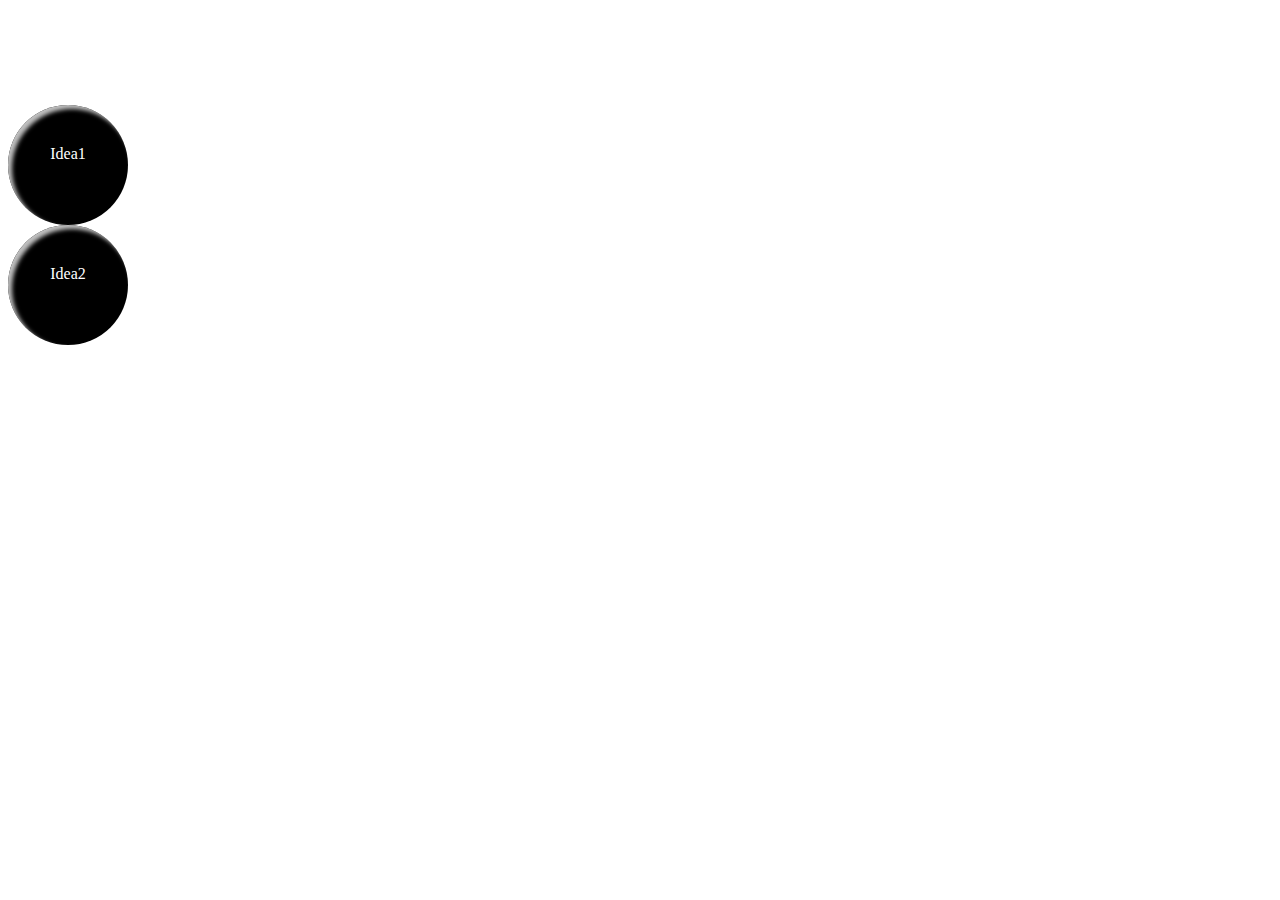
<file: html/iq.html>
<html>
<title>idea Quotient</title>
<head>
<style> 
div.a,div.b {
    width: 40px;
    padding: 40px; 
    height: 40px;
    align=center;
    border-radius: 50%;
    position: relative;
    background-color:#000000;
    animation-name: example1;
    animation-duration: 40s;
    box-shadow: inset 4px 4px 4px silver;
}
div.b{
animation-name: example2;
}
div.a:active,div.a:hover{
	
}

@keyframes example1 {
  0%   { left:400px; top:40px;}
    25%  { left:800px; top:80px;}
    50%  { left:600px; top:120px;}
    75%  { left:200px; top:60px;}
    100% { left:400px; top:40px;}
}

@keyframes example2 {
  0%   {background-color:#262424; left:400px; top:120px;}
    20%  {background-color:#000000; left:240px; top:70px;}
    45%  {background-color:#262624; left:20px; top:240px;}
    70%  {background-color:#000000; left:900px; top:40px;}
    100% {background-color:#262624; left:400px; top:120px;}
}

body{
background: url("https://d2v9y0dukr6mq2.cloudfront.net/video/thumbnail/3xEGOGX/blue-bubbles-vortex-blue-bubbles-floating-and-rotating-and-forming-spiral-on-black-background-animated-abstract-illustration-30fps-hd1080-seamless-loop_4jptcjvg__F0002.png");
background-size:cover; 
}
</style>
</head>
<body>

<font face="Trebuchet MS" color=white align=center>
<h1>idea Quotient</h1>
<h5>Ideas Quoted in mind Crafted to Realtime</h5>
</font>
<font face="Trebuchet MS" color=white align=center>
<div class='a'>Idea1</div>
<div class='b'>Idea2</div>
</body>

</html>
</file>
